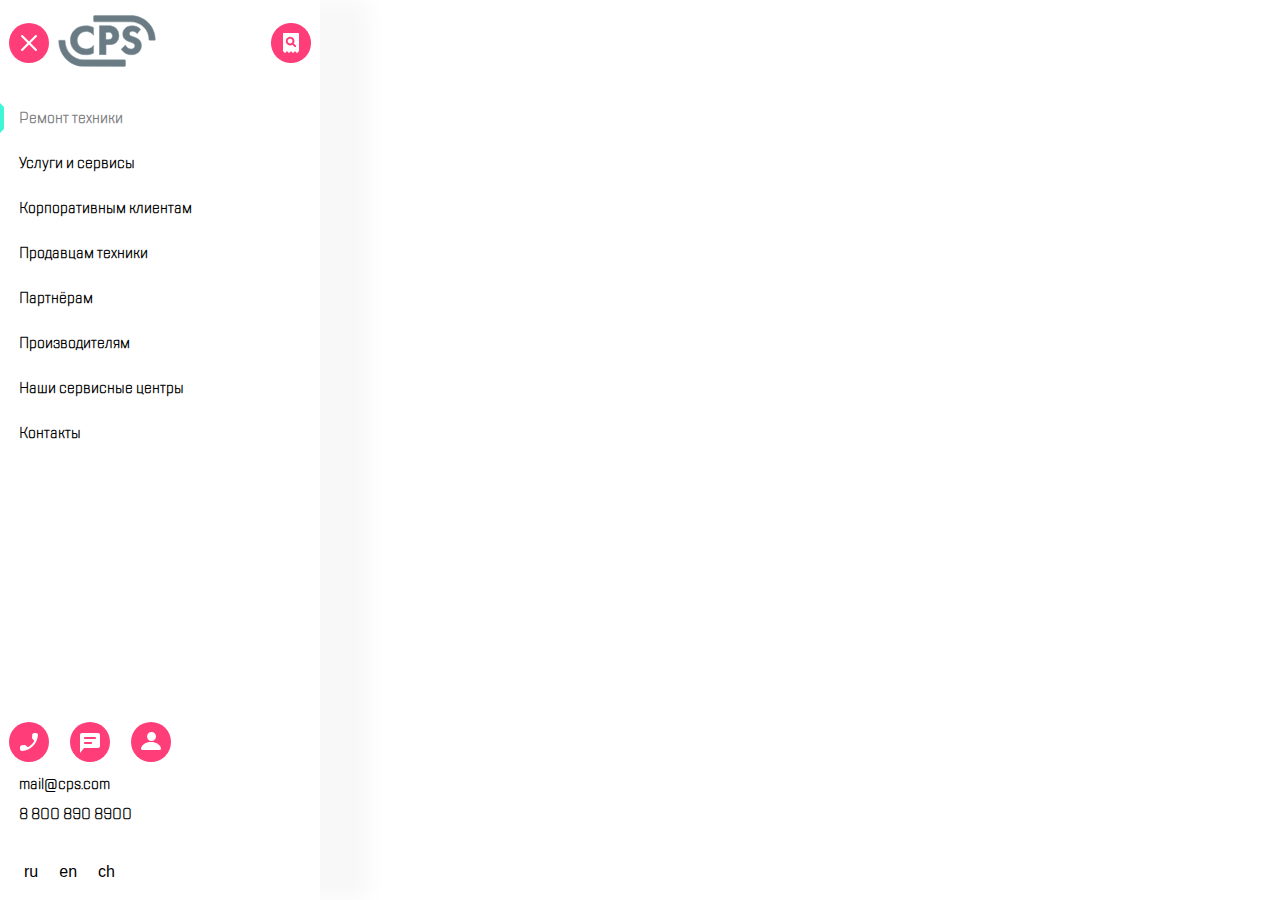
<file: index.html>
<!DOCTYPE html>
<html lang="ru">
<head>
    <meta charset="UTF-8">
    <meta http-equiv="X-UA-Compatible" content="IE=edge">
    <meta name="viewport" content="width=device-width, initial-scale=1.0">
    <title>Menu</title>
    <link rel="stylesheet" href="style-menu.css">
</head>
<body>
<div class="overlay">
  <div class="main-menu">
      <div class="main-menu__heading">
        <header class="main-menu__header">
        <div class="main-menu__column">
            <button class="button main-menu__button main-menu__menu main-menu__button-border"><img src="asserts/images/burger_close.svg" alt="Закрыть"></button>
            <div class="main-menu__logo">
            <img class="images main-menu__img" src="asserts/images/Group.svg" alt="CPS">
            </div>
        </div>
        <div class="main-menu__column">   
            <button class="main-menu__checkstatus button main-menu__button main-menu__button-border"><img src="asserts/images/checkstatus.png" alt="Проверить заказ"></button>
        </div>
        </header>
        <nav class="main-menu__nav">
        <ul class="main-menu__list">
            <li class="main-menu__item"><a href="#" class="button main-menu__button" autofocus>Ремонт техники</a></li>
            <li class="main-menu__item"><a href="#" class="button main-menu__button">Услуги и сервисы</a></li>
            <li class="main-menu__item"><a href="#" class="button main-menu__button">Корпоративным клиентам</a></li>
            <li class="main-menu__item"><a href="#" class="button main-menu__button">Продавцам техники</a></li>
            <li class="main-menu__item"><a href="#" class="button main-menu__button">Партнёрам</a></li>
            <li class="main-menu__item"><a href="#" class="button main-menu__button">Производителям</a></li>
            <li class="main-menu__item"><a href="#" class="button main-menu__button">Наши сервисные центры</a></li>
            <li class="main-menu__item"><a href="#" class="button main-menu__button">Контакты</a></li>
        </ul>
        </nav>
        </div>
       <div class="main-menu__footer">
        <div class="main-menu__contact">
            <button class="button main-menu__button main-menu__call main-menu__button-border"><img src="asserts/images/call.svg" alt="Звонок"></button>
            <button class="button main-menu__button main-menu__chat main-menu__button-border"><img src="asserts/images/chat.svg" alt="Чат"></button>
            <button class="button main-menu__button main-menu__profile main-menu__button-border"><img src="asserts/images/profile.svg" alt="Профиль"></button>
            <ul class="main-menu__list">
                <li class="main-menu__row"><a class="button main-menu__button" href="mailto:mail@cps.com">mail@cps.com</a></li>
                <li class="main-menu__row"><a class="button main-menu__button" href="tel:8 800 890 8900">8 800 890 8900</a></li>
            </ul>   
        </div>
        <div class="mein-menu__lang">
        <button class="button main-menu__button-border">ru</button>
        <button class="button main-menu__button-border">en</button>
        <button class="button main-menu__button-border">ch</button> 
        </div>
        </div>
  </div>
</div>
</body>
</html>
</file>
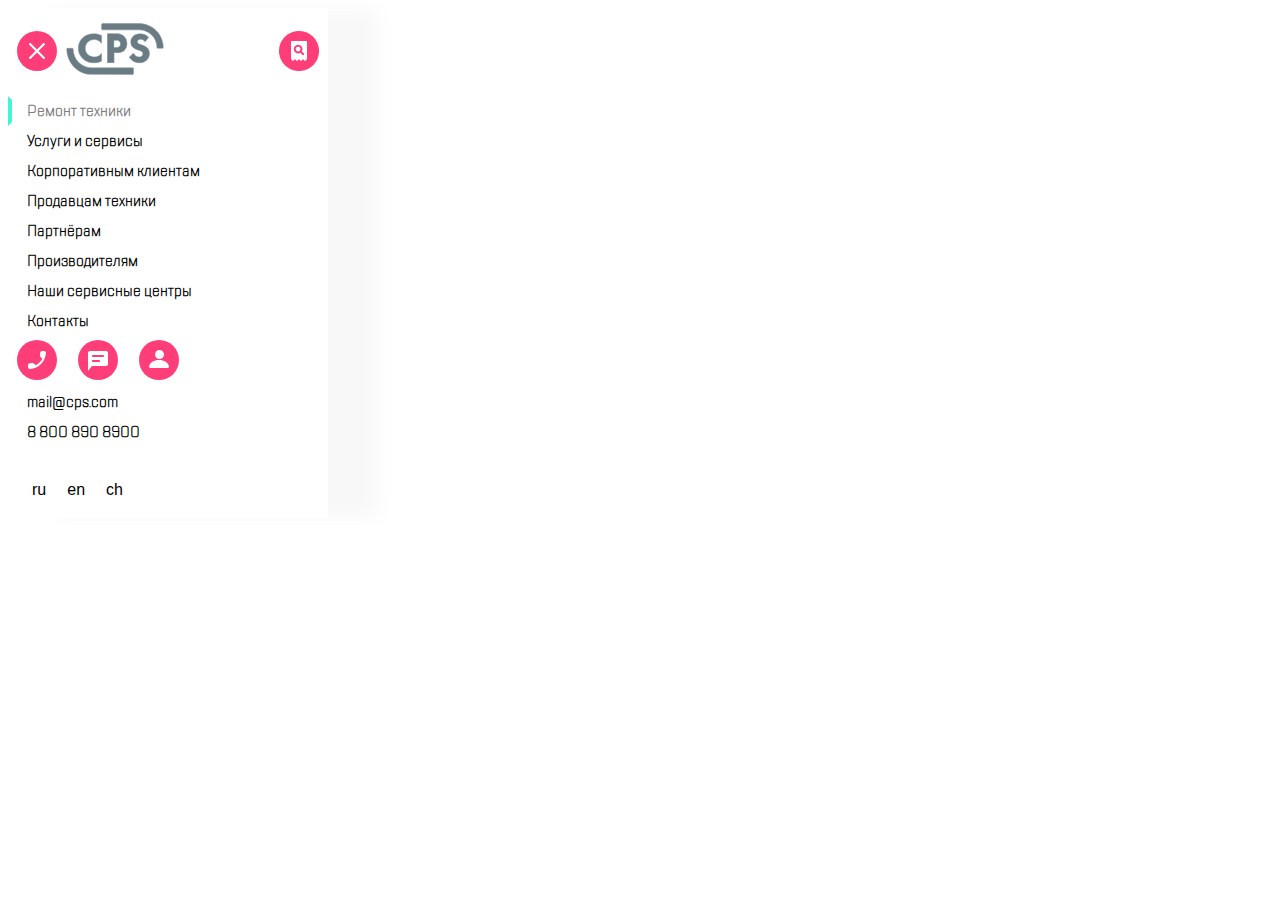
<file: menu.html>
<!DOCTYPE html>
<html lang="ru">
<head>
    <meta charset="UTF-8">
    <meta http-equiv="X-UA-Compatible" content="IE=edge">
    <meta name="viewport" content="width=device-width, initial-scale=1.0">
    <title>Menu</title>
    <link rel="stylesheet" href="style-menu.css">
</head>
<body>
  <div class="main-menu">
      <div class="main-menu__flex-top">
        <header class="main-menu__header">
        <div class="main-menu__column">
            <button class="button main-menu__button main-menu__menu main-menu__button-border"><img src="asserts/images/burger_close.svg" alt="Закрыть"></button>
            <div class="main-menu__logo">
            <img class="images main-menu__img" src="asserts/images/Group.svg" alt="CPS">
            </div>
        </div>
        <div class="main-menu__column">   
            <button class="main-menu__checkstatus button main-menu__button main-menu__button-border"><img src="asserts/images/checkstatus.png" alt="Проверить заказ"></button>
        </div>
        </header>
        <nav class="main-menu__nav">
        <ul class="main-menu__list">
            <li class="main-menu__row"><a href="#" class="button main-menu__button" autofocus>Ремонт техники</a></li>
            <li class="main-menu__row"><a href="#" class="button main-menu__button">Услуги и сервисы</a></li>
            <li class="main-menu__row"><a href="#" class="button main-menu__button">Корпоративным клиентам</a></li>
            <li class="main-menu__row"><a href="#" class="button main-menu__button">Продавцам техники</a></li>
            <li class="main-menu__row"><a href="#" class="button main-menu__button">Партнёрам</a></li>
            <li class="main-menu__row"><a href="#" class="button main-menu__button">Производителям</a></li>
            <li class="main-menu__row"><a href="#" class="button main-menu__button">Наши сервисные центры</a></li>
            <li class="main-menu__row"><a href="#" class="button main-menu__button">Контакты</a></li>
        </ul>
        </nav>
       </div>
       <div class="main-menu__flex-bottom">
        <div class="main-menu__contact">
            <button class="button main-menu__button main-menu__call main-menu__button-border"><img src="asserts/images/call.svg" alt="Звонок"></button>
            <button class="button main-menu__button main-menu__chat main-menu__button-border"><img src="asserts/images/chat.svg" alt="Чат"></button>
            <button class="button main-menu__button main-menu__profile main-menu__button-border"><img src="asserts/images/profile.svg" alt="Профиль"></button>
            <ul class="main-menu__list">
                <li class="main-menu__row"><a class="button main-menu__button" href="mailto:mail@cps.com">mail@cps.com</a></li>
                <li class="main-menu__row"><a class="button main-menu__button" href="tel:8 800 890 8900">8 800 890 8900</a></li>
            </ul>   
        </div>
        <div class="mein-menu__lang">
        <button class="button main-menu__button-border">ru</button>
        <button class="button main-menu__button-border">en</button>
        <button class="button main-menu__button-border">ch</button> 
        </div>
    </div>
  </div>
</body>
</html>
</file>
<file: style-menu.css>
@font-face {
    font-family: 'TT Lakes Condensed Thin';
    src: url('asserts/fonts/TTLakesCondensed-ExtraLight.eot');
    src: url('asserts/fonts/TTLakesCondensed-ExtraLight?#iefix') format('embedded-opentype'),
    url('asserts/fonts/TTLakesCondensed-ExtraLight.woff') format('woff'),
    url('asserts/fonts/TTLakesCondensed-ExtraLight.ttf') format('truetype');
    font-weight: normal;
    font-style: normal;
    }
 @font-face {
    font-family: 'TT Lakes Bold';
    src: url('asserts/fonts/TTLakes-Bold.eot');
    src: url('asserts/fonts/TTLakes-Bold.eot?#iefix') format('embedded-opentype'),
    url('asserts/fonts/TTLakes-Bold.woff') format('woff'),
    url('asserts/fonts/TTLakes-Bold.ttf') format('truetype');
    font-weight: normal;
    font-style: normal;
    }
    .button{
        background-color:  transparent;
        border: 3px solid transparent;
   }
   .button:focus, .button:hover{
        background-color:  transparent;
        border-radius: -10px;
        outline: none;
        border-left:  4px solid #41F6D7;
        color: #7E7E82;
        cursor: pointer;
        cursor:cell;
   }
   .main-menu__button-border:hover{
    border: 3px solid transparent;
    outline: none;
    animation-name: optic;
    animation-duration: 1s;
    animation-fill-mode: forwards;

   }
   .main-menu__button-border:focus  {
    background-color:  transparent;
    border-radius: 6px;
    outline: none;
    border:  3px solid #41F6D7;

   }
   body{
    font-family: 'TT Lakes Condensed Thin';
}
.overlay{
    position: absolute;
    top: 0;
    left: 0;
    min-width: 320px;
    height: 100%;
    padding: 0px;
    margin: 0px;
    
}
.main-menu{
    position: relative;
    max-width: 320px;
    height: 100%;
    box-shadow: 50px 0 20px #F8F8F8;
    z-index: 10;
    display: flex;
    flex-direction: column;
    justify-content: space-between
}
.main-menu__header{ 
    max-width: 320px;
    min-height: 88px;
    display: flex;
    flex-wrap: wrap;
    align-items: center;
    justify-content: space-between;
}
.main-menu__column{
    display: flex;
    flex-wrap: wrap;
    justify-content: space-around;
    align-items: center;  
}
.main-menu__list{
    padding: 0;
    margin: 0;
}
.main-menu__item{
    list-style: none;
    margin-top: 15px;
}
 ul .main-menu__button{
     display: block;
    text-decoration: none;
    color: black;
    font-weight: bold;
    padding-left: 15px;
    border: 4px solid transparent;
}
.mein-menu__lang .button{
    font-size: 16px;
}
.mein-menu__lang {
    padding-left: 15px;
    margin-top: 30px;
    margin-bottom: 15px;
}
@keyframes optic{
    to{
        filter: saturate(50%);
    }
}
</file>
